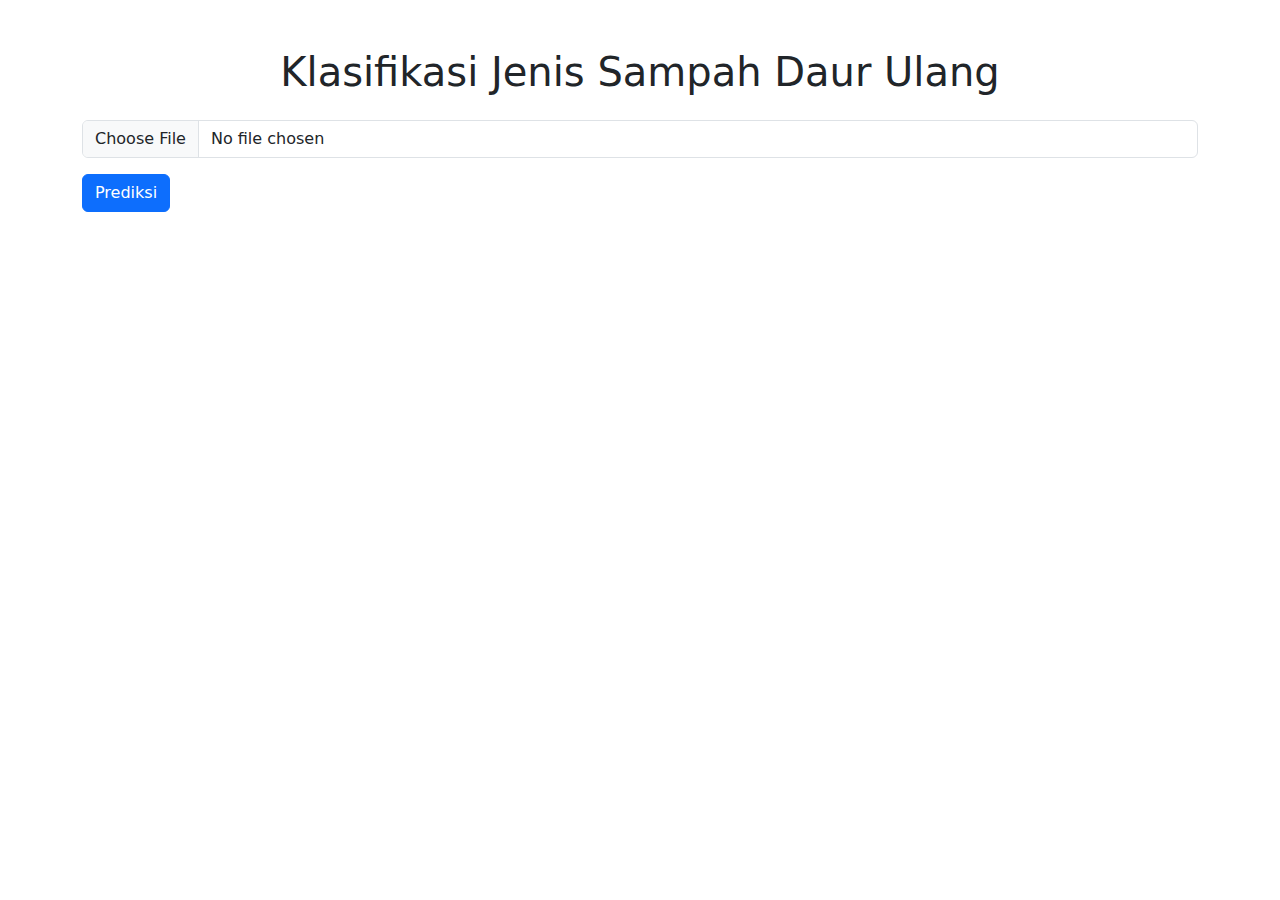
<file: Tugas 8 - Algoritma Random Forest/templates/index.html>
<!DOCTYPE html>
<html>
<head>
    <title>Klasifikasi Sampah</title>
    <link href="https://cdn.jsdelivr.net/npm/bootstrap@5.3.0/dist/css/bootstrap.min.css" rel="stylesheet">
</head>
<body>
    <div class="container mt-5">
        <h1 class="text-center">Klasifikasi Jenis Sampah Daur Ulang</h1>
        <form method="post" action="/predict" enctype="multipart/form-data" class="mt-4">
            <input type="file" name="file" class="form-control" accept="image/*" required>
            <button type="submit" class="btn btn-primary mt-3">Prediksi</button>
        </form>
    </div>
</body>
</html>
</file>
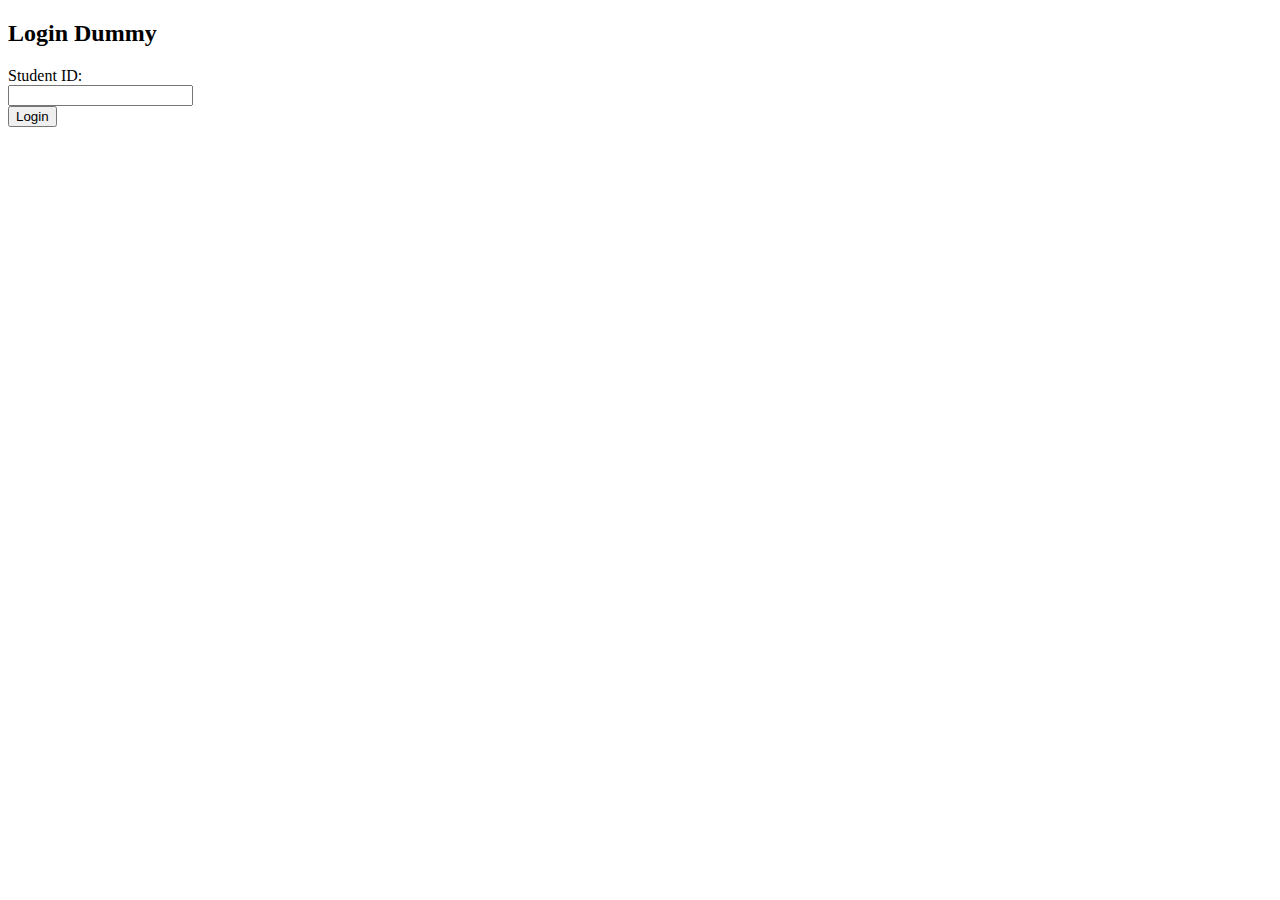
<file: SmartClass QR Attendance/templates/login.html>
<!DOCTYPE html>
<html>
<head>
    <title>Login</title>
</head>
<body>
    <h2>Login Dummy</h2>
    <form action="/scan">
        <label>Student ID:</label><br>
        <input type="text" name="student_id" required><br>
        <button type="submit">Login</button>
    </form>
</body>
</html>
</file>
